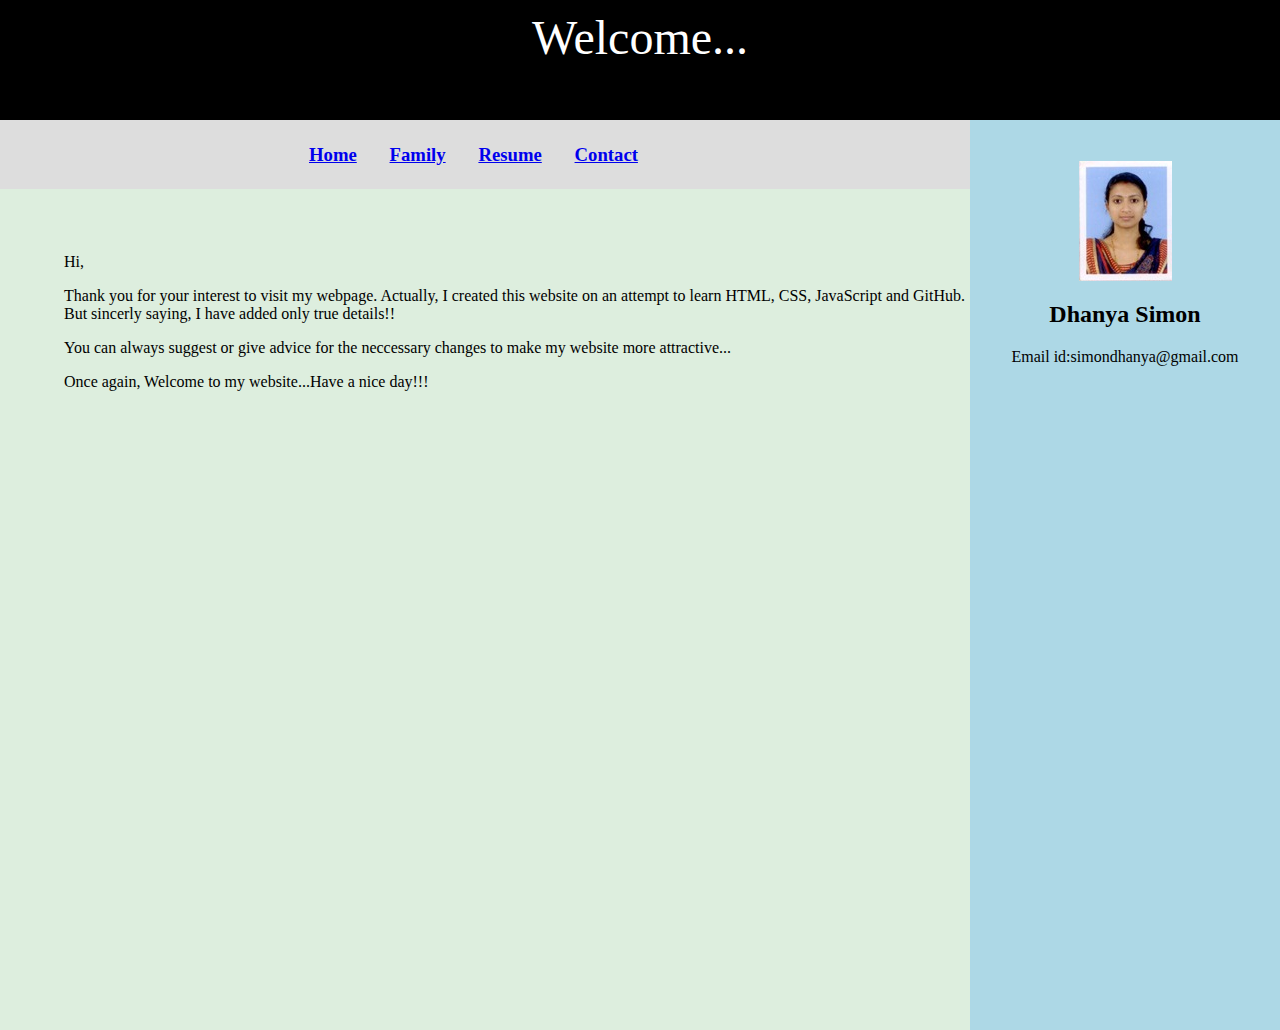
<file: index.html>
<html>
	<head>
		<link REL="StyleSheet" TYPE="text/css" HREF="styles/site.css">
		</head>
	
	<body vlink="brown">
		<div id="header">
			<font face="Vladimir Script" size="16">Welcome...</font>
			</div>
			
			<div id="photo">
				<br><br>
				<img src="images/DhanyaNew.jpg"></img>
				<h2>Dhanya Simon</h2>
				Email id:simondhanya@gmail.com
				</div>
					
					<div id="links">
						<h3>
							<a class="menuItem" href="index.html">Home</a>
							<a class="menuItem" href="family.html">Family</a>
							<a class="menuItem" href="resume.html">Resume</a>
							<a class="menuItem" href="contact.html">Contact</a>
							</h3>
							</div>
							
							<div id="story">
								<font face="Lucida Calligraphy">
									<p>Hi,</p>
									<p>Thank you for your interest to visit my webpage. Actually, I created this website on an attempt to learn HTML, CSS, JavaScript and GitHub. But sincerly saying, I have added only true details!!</p>
									<p>You can always suggest or give advice for the neccessary changes to make my website more attractive...</p>
									<p>Once again, Welcome to my website...Have a nice day!!! </p>
									</font>
									</div>
									
									</body>
									</html>
</file>
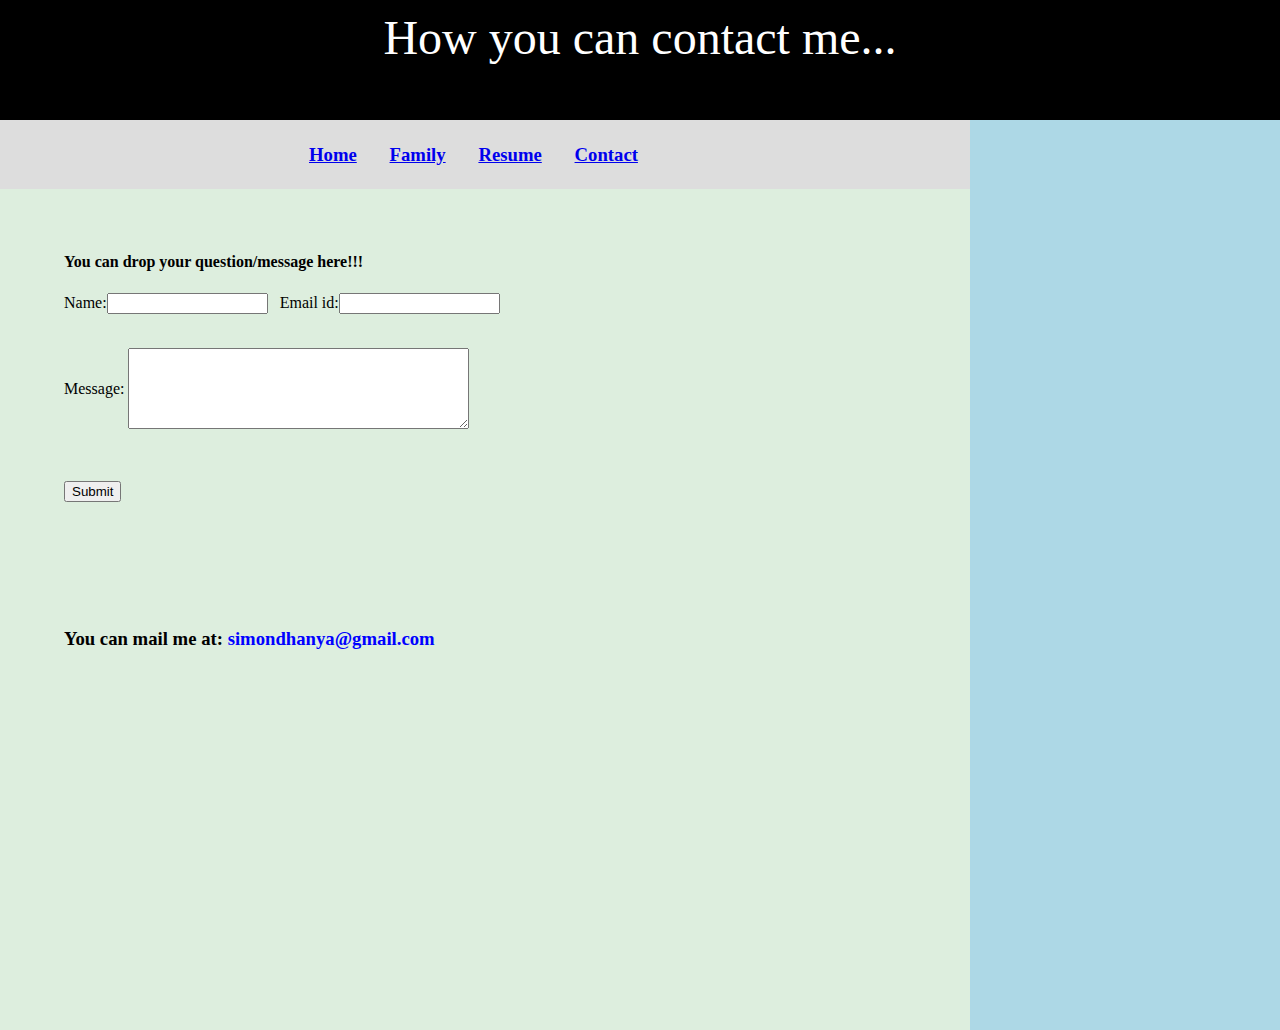
<file: contact.html>
<html>
    <head>
		<link REL="StyleSheet" TYPE="text/css" HREF="styles/site.css">
		<style>
		.formfield * {
			vertical-align: middle;
		</style>
	</head>
	<body vlink="brown">
		<div id="header">
			<font face="Vladimir Script" size="16">How you can contact me...</font>
		</div>
		
		<div id="photo">
		    
		</div>	

		<div id="links">
			<h3>
							<a class="menuItem" href="index.html">Home</a>
							<a class="menuItem" href="family.html">Family</a>
							<a class="menuItem" href="resume.html">Resume</a>
							<a class="menuItem" href="contact.html">Contact</a>
			</h3>
		</div>

		<div id="story" align="center">
			<form action="action_page.php">
				<h4>You can drop your question/message here!!!</h4>
				Name:<input type="text" size="17" name="text1">&nbsp;&nbsp;
				Email id:<input type="text" size="17" name="text2">
				<br><br>
				<p class="formfield">
				<label for="textarea">Message:</label>
				<textarea id="textarea" rows="5" cols="40"></textarea>
				</p>
				<br><br>
				<input type="submit" value="Submit" method="post">
				<br><br><br><br><br><br><br>
				<h3>You can mail me at: <font color="blue">simondhanya@gmail.com</font></h3>
			</form>
		</div>
	</body>
</html>
</file>
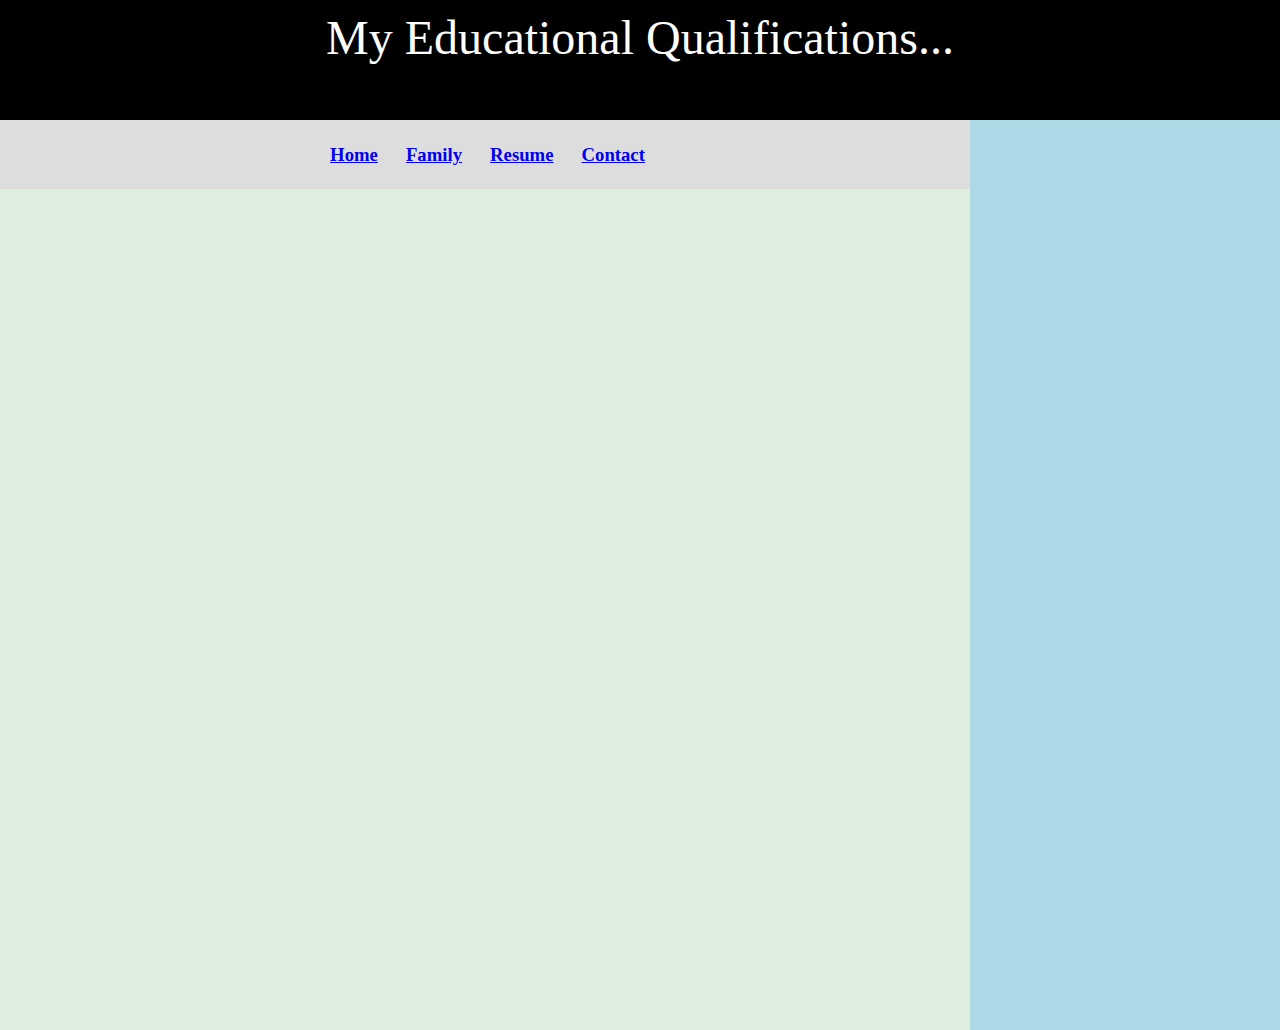
<file: educationalqualifications.html>
<html>
<head>
		<link REL="StyleSheet" TYPE="text/css" HREF="styles/site.css">
	</head>
	<body vlink="brown">
		<div id="header">
			<font face="Vladimir Script" size="16">My Educational Qualifications...</font>
		</div>
		
		<div id="photo">
		</div>	

		<div id="links">
			<h3>
				<a href="index.html">Home</a>&nbsp;&nbsp;&nbsp;&nbsp;&nbsp;
				<a href="family.html">Family</a></a>&nbsp;&nbsp;&nbsp;&nbsp;&nbsp;
				<a href="resume.html">Resume</a>&nbsp;&nbsp;&nbsp;&nbsp;&nbsp;
				<a href="contact.html">Contact</a>
			</h3>
		</div>
<div id="story">
<font face="Lucida Calligraphy">
<br><br><br><br><br>
  
<p>
<br><br><br><br><br><br><br>
</div>

</body>

<html>
</file>
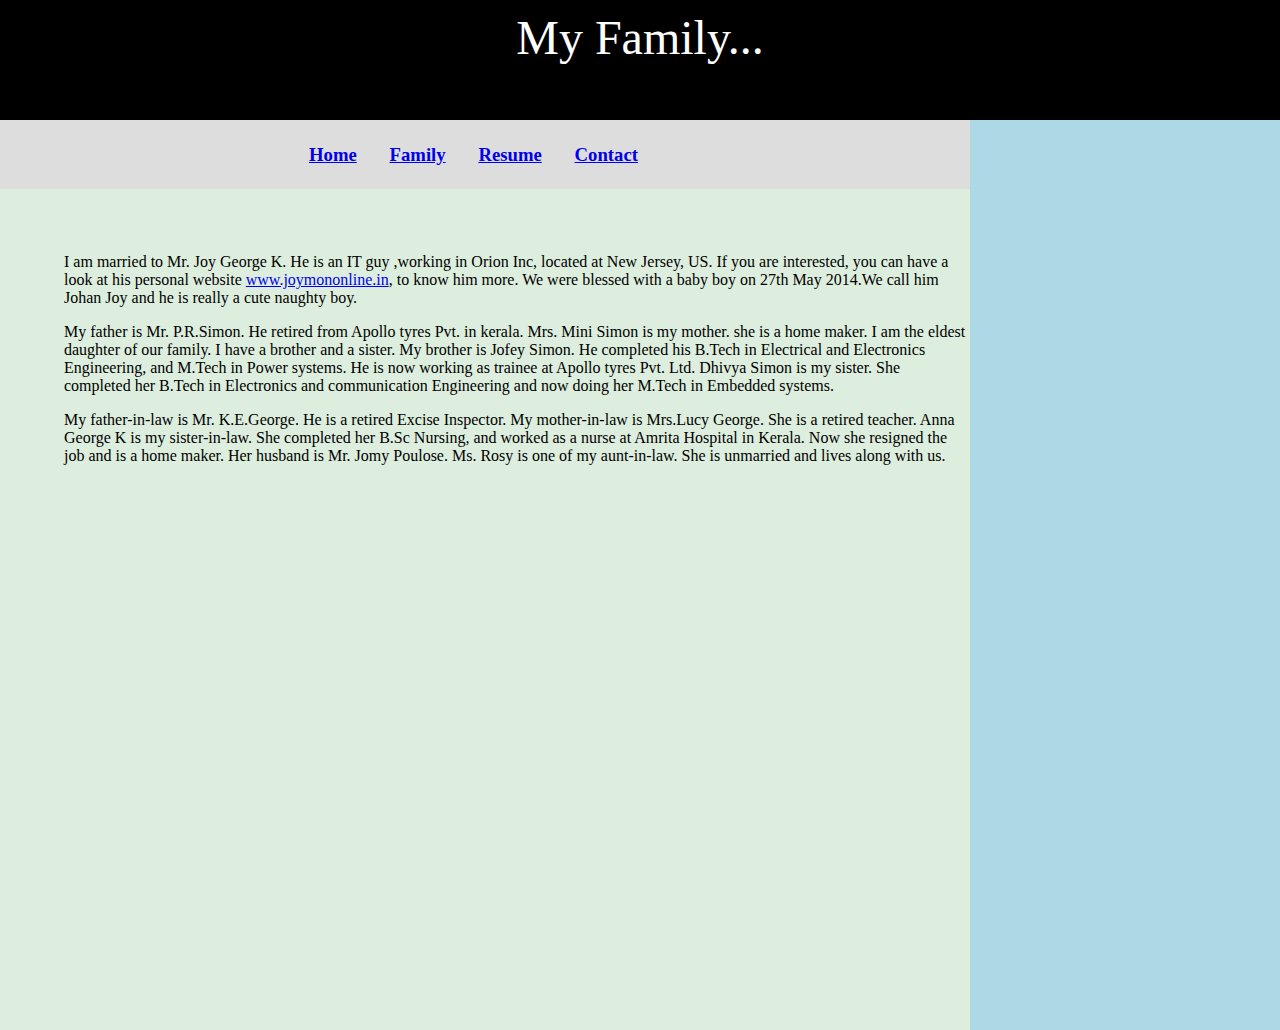
<file: family.html>
<html>
	<head>
		<link REL="StyleSheet" TYPE="text/css" HREF="styles/site.css">
	</head>
	<body vlink="brown">
		<div id="header">
			<font face="Vladimir Script" size="16">My Family...</font>
		</div>
		
		<div id="photo">
		</div>	

		<div id="links">
			<h3>
						<a class="menuItem" href="index.html">Home</a>
						<a class="menuItem" href="family.html">Family</a>
						<a class="menuItem" href="resume.html">Resume</a>
						<a class="menuItem" href="contact.html">Contact</a>
			</h3>
		</div>
		
		<div id="story" align="center">
			<font face="Lucida Calligraphy">
				<p>I am married to Mr. Joy George K. He is an IT guy ,working in Orion Inc, located at New Jersey, US. If you are interested, you can have a look at his personal website <a href="http://www.joymononline.in/"> www.joymononline.in</a>, to know him more. We were blessed with a baby boy on 27th May 2014.We call him Johan Joy and he is really a cute naughty boy.
				</p>
				<p>My father is Mr. P.R.Simon. He retired from Apollo tyres Pvt. in kerala. Mrs. Mini Simon is my mother. she is a home maker. I am the eldest daughter of our family. I have a brother and a sister. My brother is Jofey Simon. He completed his B.Tech in Electrical and Electronics Engineering, and M.Tech in Power systems. He is now working as trainee at Apollo tyres Pvt. Ltd. Dhivya Simon is my sister. She completed her B.Tech in Electronics and communication Engineering and now doing her M.Tech in Embedded systems.
				</p>
				<p>My father-in-law is Mr. K.E.George. He is a retired Excise Inspector. My mother-in-law is Mrs.Lucy George. She is a retired teacher. Anna George K is my sister-in-law. She completed her B.Sc Nursing, and worked as a nurse at Amrita Hospital in Kerala. Now she resigned the job and is a home maker. Her husband is Mr. Jomy Poulose. Ms. Rosy is one of my aunt-in-law. She is unmarried and lives along with us.
				</p>
			</font>
		</div>
	</body>

</html>
</file>
<file: styles/site.css>
html,body
{
margin:0;
background-color:#ddeede;
}

#header
{
background-color:black;
color:white;
text-align:center;
padding:10px;
height:100px;
}
#photo
{
background-color:lightblue;
height:100%;
width:300px;
float:right;
padding:5px;
text-align:center;
}
#links
{
background-color:dddddd;
color:black;
text-align:center;
padding:5px;
}
#story
{
margin:5%;
text-align:left;

}

.menuItem
{
	margin-right:1.5em;
}
</file>
